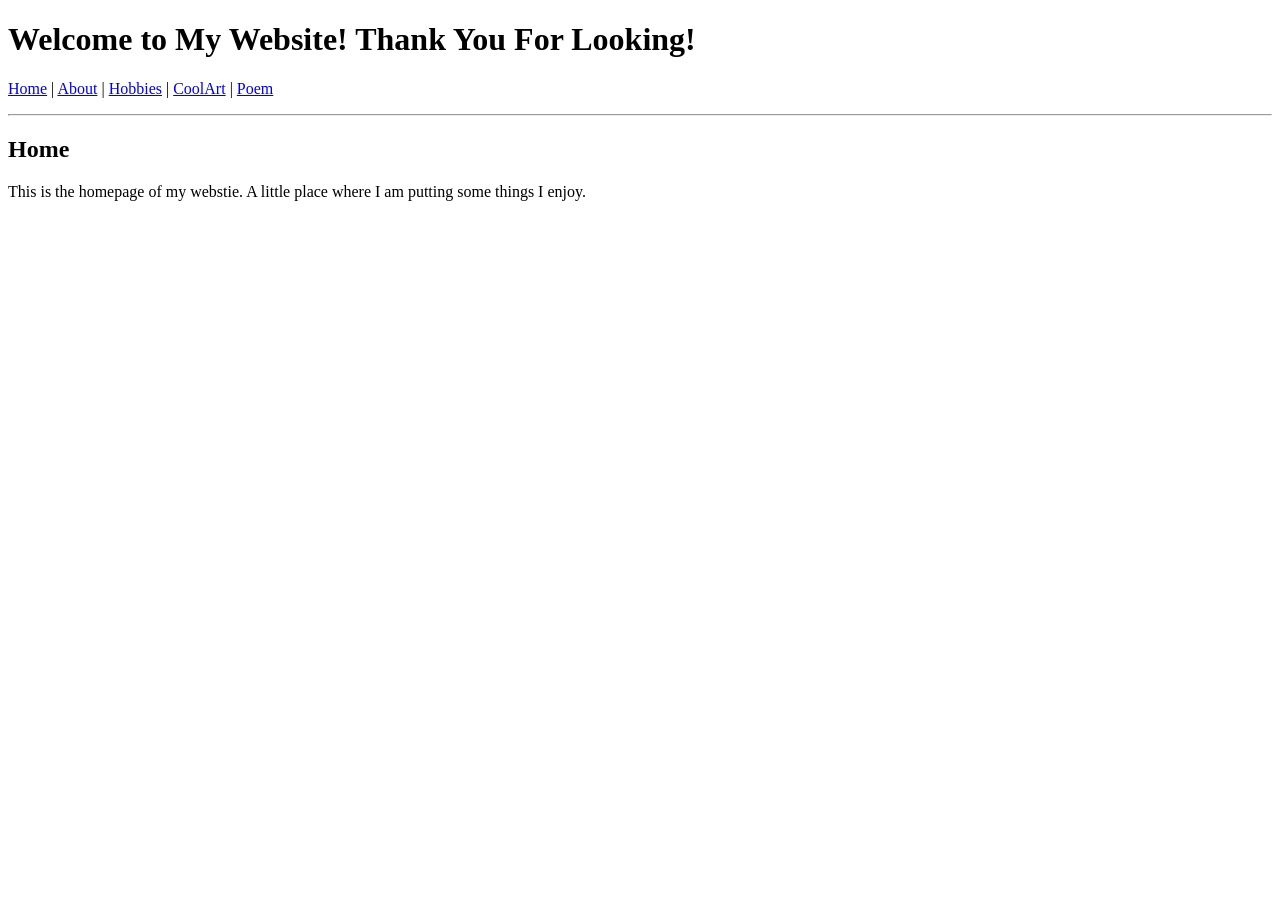
<file: Week 3 - Assignment 2/index.html>
<!DOCTYPE html>
<html>
  <head>
    <title>Homepage</title>
  </head>
  <body>
    <h1>Welcome to My Website! Thank You For Looking!</h1>

    <p>
      <a href="index.html">Home</a> |
      <a href="about.html">About</a> |
      <a href="hobbies.html">Hobbies</a> |
      <a href="coolart.html">CoolArt</a> |
      <a href="poem.html">Poem</a>
    </p>

    <hr>

    <h2>Home</h2>
    <p>This is the homepage of my webstie. A little place where I am putting some things I enjoy.</p>
  </body>
</html>
</file>
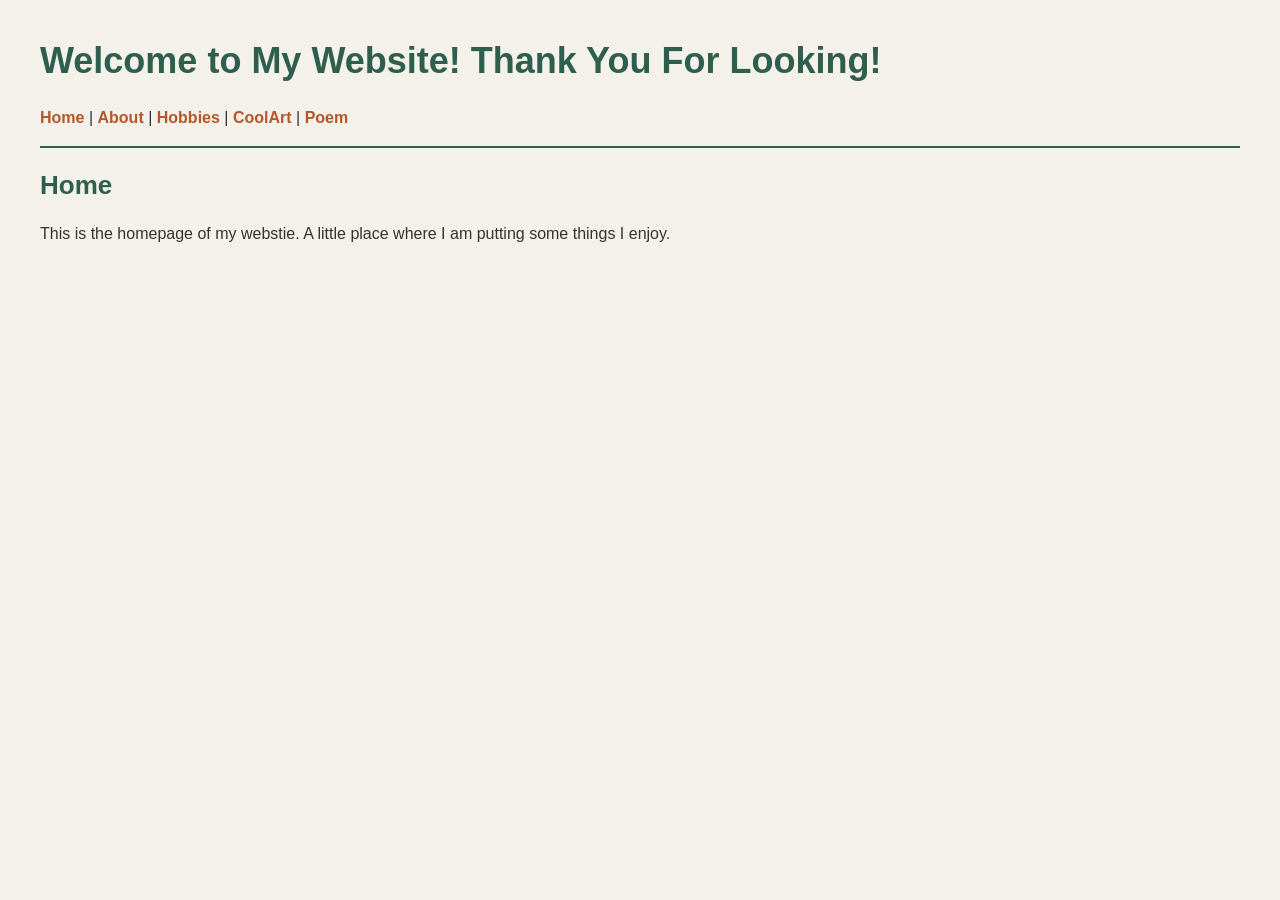
<file: Week 5 - Assignment 3/index.html>
<!DOCTYPE html>
<html>
  <head>
    <title>Homepage</title>
    <link rel="stylesheet" href="style.css">
  </head>
  <body>
    <h1>Welcome to My Website! Thank You For Looking!</h1>

    <p>
      <a href="index.html">Home</a> |
      <a href="about.html">About</a> |
      <a href="hobbies.html">Hobbies</a> |
      <a href="coolart.html">CoolArt</a> |
      <a href="poem.html">Poem</a>
    </p>

    <hr>

    <h2>Home</h2>
    <p>This is the homepage of my webstie. A little place where I am putting some things I enjoy.</p>
  </body>
</html>
</file>
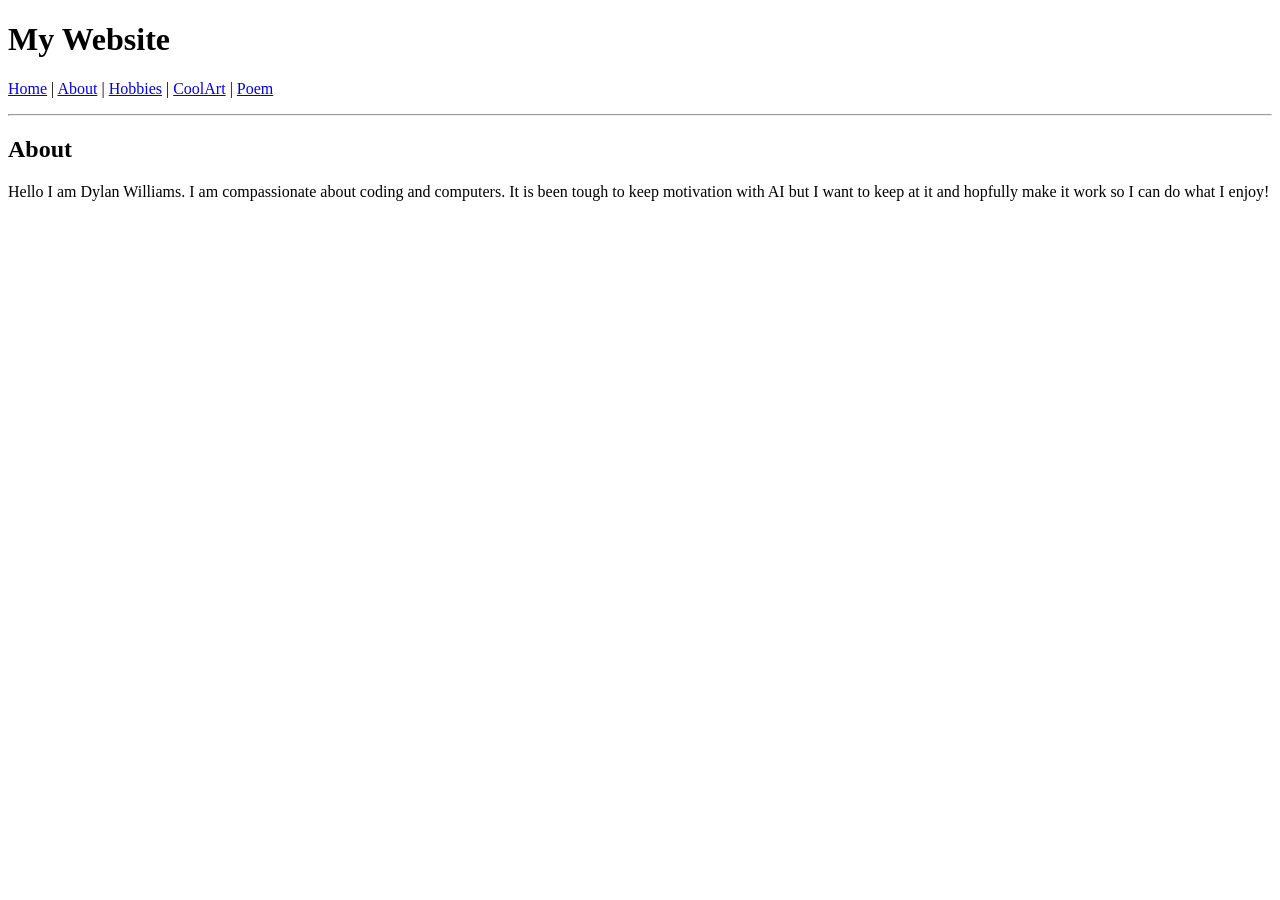
<file: Week 3 - Assignment 2/about.html>
<!DOCTYPE html>
<html>
  <head>
    <title>About</title>
  </head>
  <body>
    <h1>My Website</h1>

    <p>
      <a href="index.html">Home</a> |
      <a href="about.html">About</a> |
      <a href="hobbies.html">Hobbies</a> |
      <a href="coolart.html">CoolArt</a> |
      <a href="poem.html">Poem</a>
    </p>

    <hr>

    <h2>About</h2>
    <p>
    Hello I am Dylan Williams. I am compassionate about coding and computers. It is been tough to keep motivation with AI but 
    I want to keep at it and hopfully make it work so I can do what I enjoy!
    </p>
  </body>
</html>
</file>
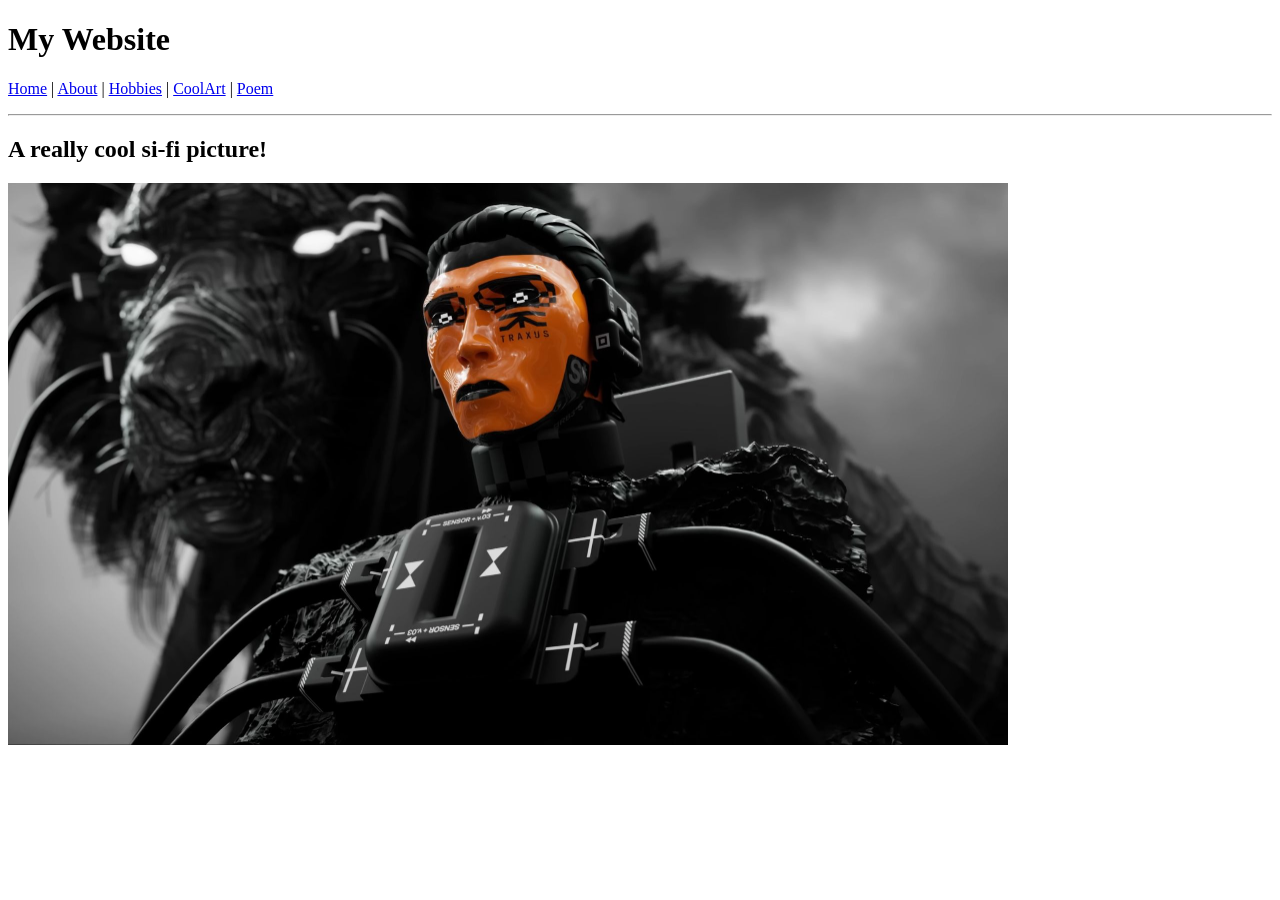
<file: Week 3 - Assignment 2/coolart.html>
<!DOCTYPE html>
<html>
  <head>
    <title>COOL ART!</title>
  </head>
  <body>
    <h1>My Website</h1>

    <p>
      <a href="index.html">Home</a> |
      <a href="about.html">About</a> |
      <a href="hobbies.html">Hobbies</a> |
      <a href="coolart.html">CoolArt</a> |
      <a href="poem.html">Poem</a>
    </p>

    <hr>

    <h2>A really cool si-fi picture!</h2>

    <img src="mara.jpg" alt="A really cool contrast in this one!" width="1000">

  </body>
</html>
</file>
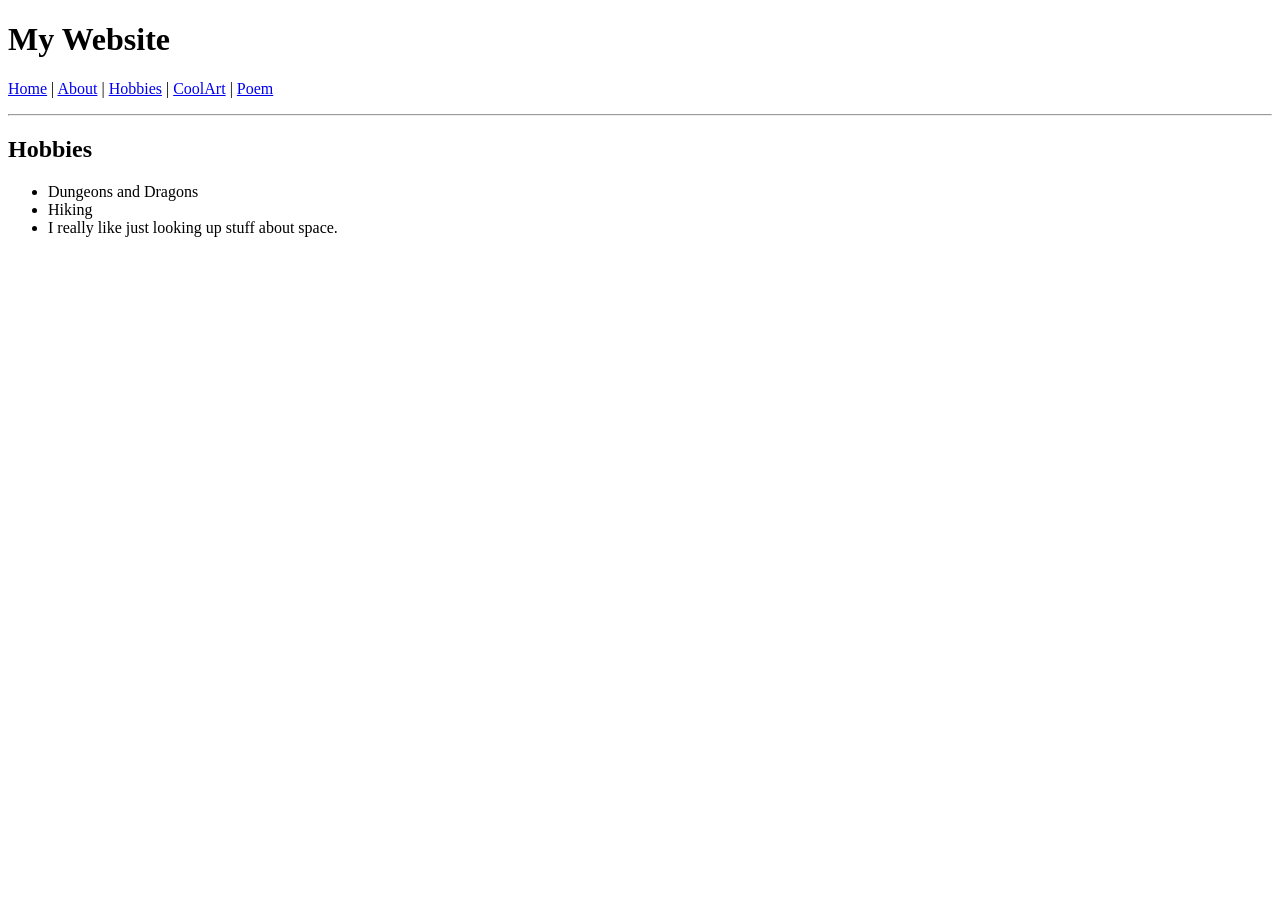
<file: Week 3 - Assignment 2/hobbies.html>
<!DOCTYPE html>
<html>
  <head>
    <title>Hobbies</title>
  </head>
  <body>
    <h1>My Website</h1>

    <p>
      <a href="index.html">Home</a> |
      <a href="about.html">About</a> |
      <a href="hobbies.html">Hobbies</a> |
      <a href="coolart.html">CoolArt</a> |
      <a href="poem.html">Poem</a>
    </p>

    <hr>

    <h2>Hobbies</h2>
    <ul>
      <li>Dungeons and Dragons</li>
      <li>Hiking</li>
      <li>I really like just looking up stuff about space.</li>
    </ul>
  </body>
</html>
</file>
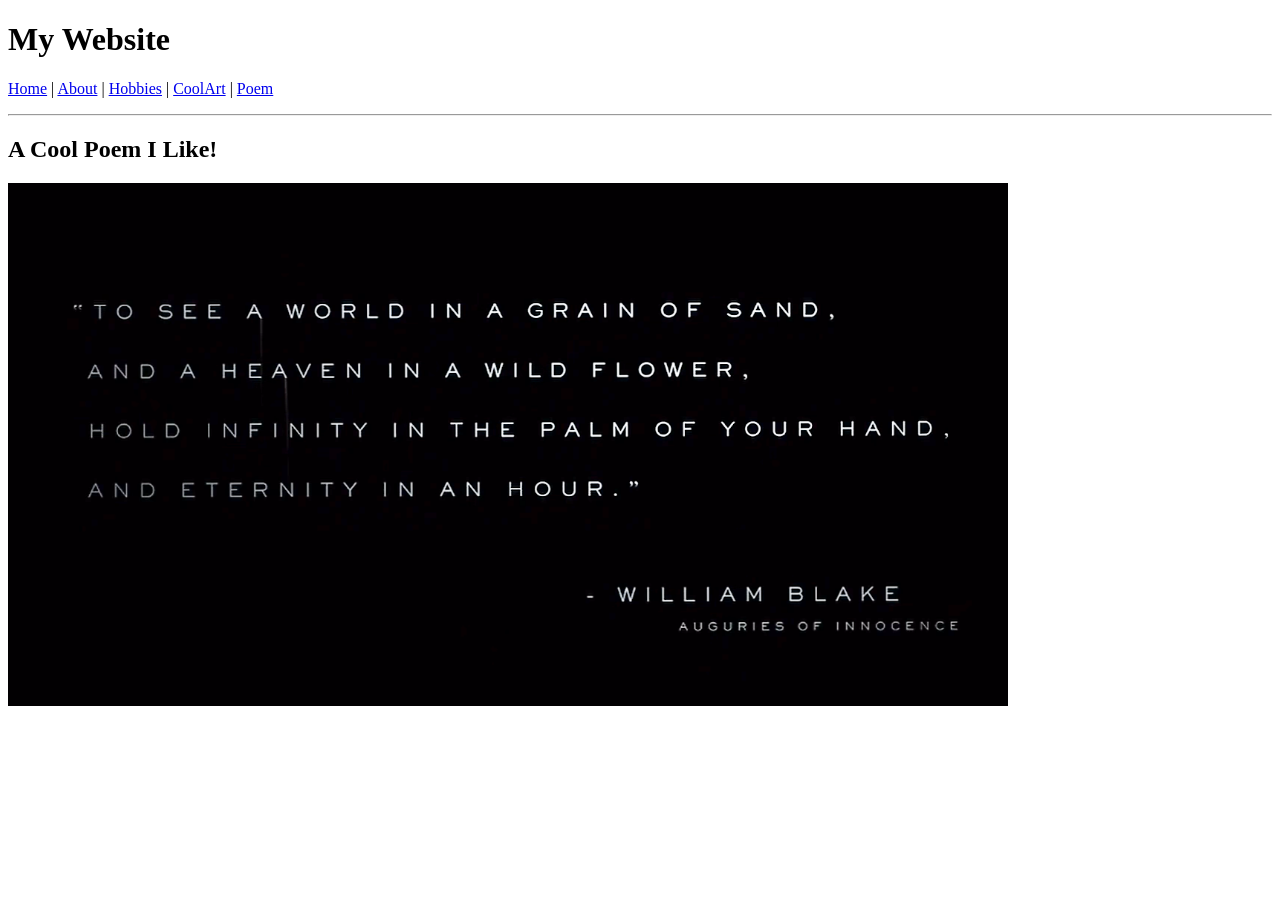
<file: Week 3 - Assignment 2/poem.html>
<!DOCTYPE html>
<html>
  <head>
    <title>Poem!</title>
  </head>
  <body>
    <h1>My Website</h1>

    <p>
      <a href="index.html">Home</a> |
      <a href="about.html">About</a> |
      <a href="hobbies.html">Hobbies</a> |
      <a href="coolart.html">CoolArt</a> |
      <a href="poem.html">Poem</a>
    </p>

    <hr>

    <h2>A Cool Poem I Like!</h2>
    
    <img src="strand.jpg" alt="A really cool contrast in this one!" width="1000">

  </body>
</html>
</file>
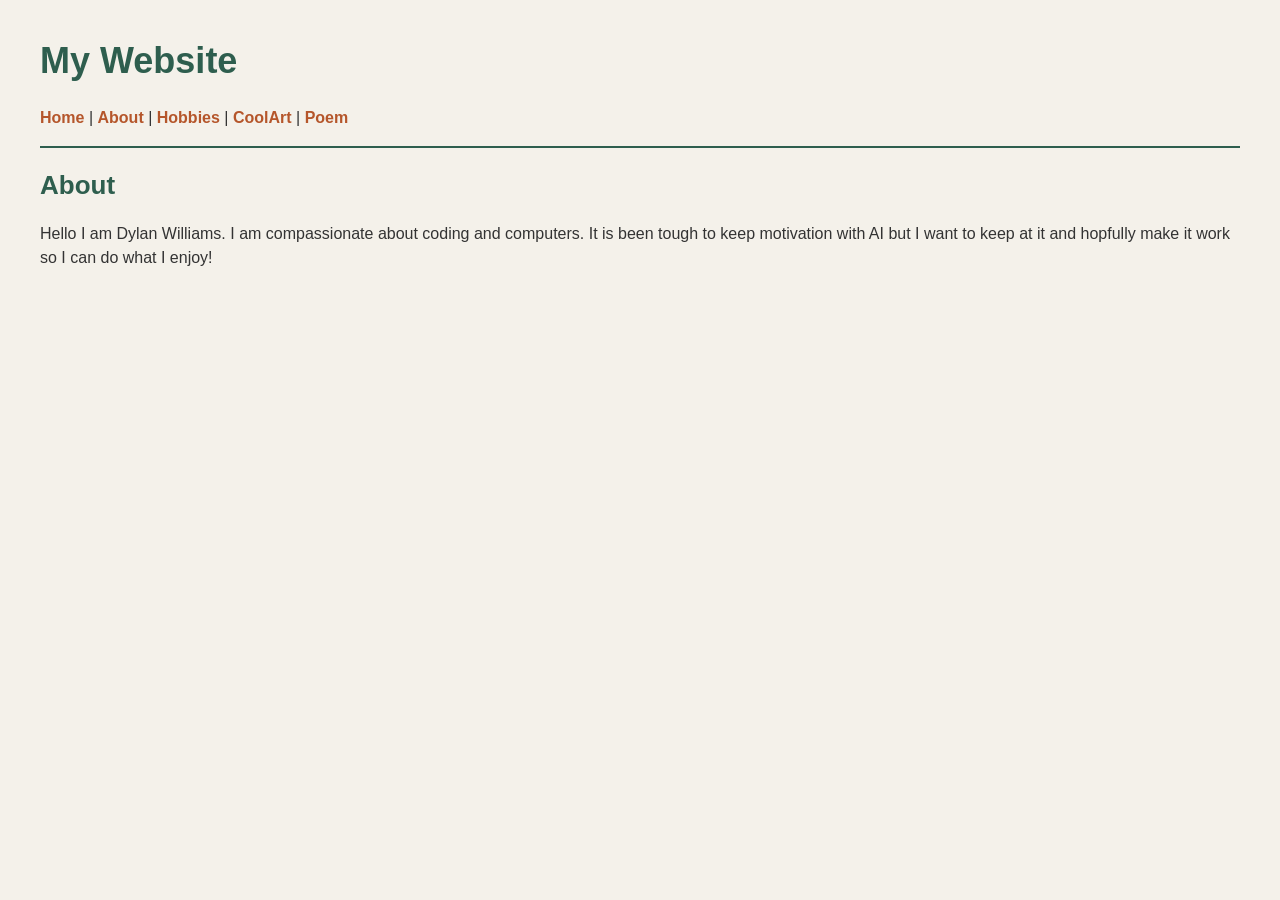
<file: Week 5 - Assignment 3/about.html>
<!DOCTYPE html>
<html>
  <head>
    <title>About</title>
    <link rel="stylesheet" href="style.css">
  </head>
  <body>
    <h1>My Website</h1>

    <p>
      <a href="index.html">Home</a> |
      <a href="about.html">About</a> |
      <a href="hobbies.html">Hobbies</a> |
      <a href="coolart.html">CoolArt</a> |
      <a href="poem.html">Poem</a>
    </p>

    <hr>

    <h2>About</h2>
    <p>
    Hello I am Dylan Williams. I am compassionate about coding and computers. It is been tough to keep motivation with AI but 
    I want to keep at it and hopfully make it work so I can do what I enjoy!
    </p>
  </body>
</html>
</file>
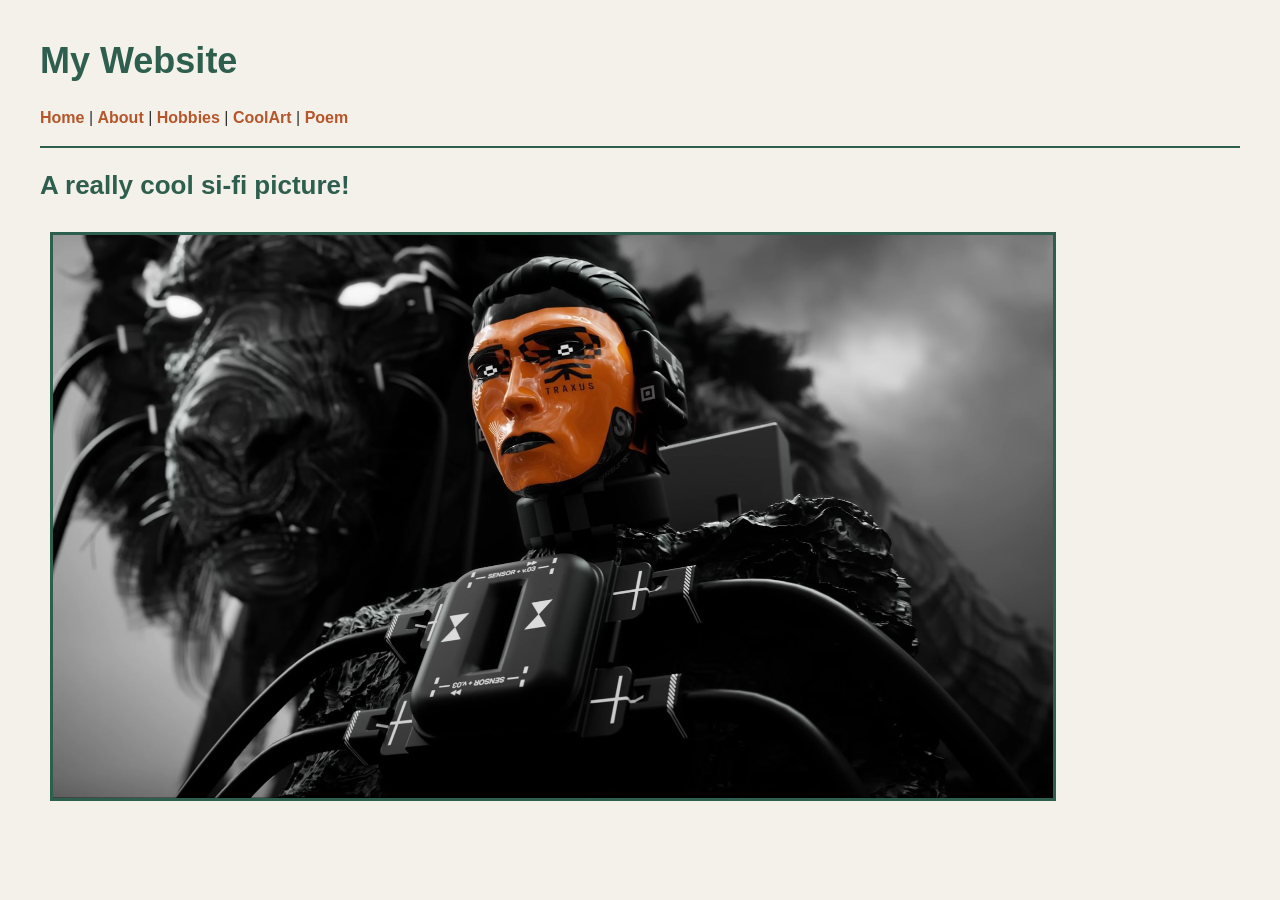
<file: Week 5 - Assignment 3/coolart.html>
<!DOCTYPE html>
<html>
  <head>
    <title>COOL ART!</title>
    <link rel="stylesheet" href="style.css">
  </head>
  <body>
    <h1>My Website</h1>

    <p>
      <a href="index.html">Home</a> |
      <a href="about.html">About</a> |
      <a href="hobbies.html">Hobbies</a> |
      <a href="coolart.html">CoolArt</a> |
      <a href="poem.html">Poem</a>
    </p>

    <hr>

    <h2>A really cool si-fi picture!</h2>

    <img src="mara.jpg" alt="Sci-fi art of a robot with a shiny orange face in front of a giant dark creature with glowing eyes" width="1000">

  </body>
</html>
</file>
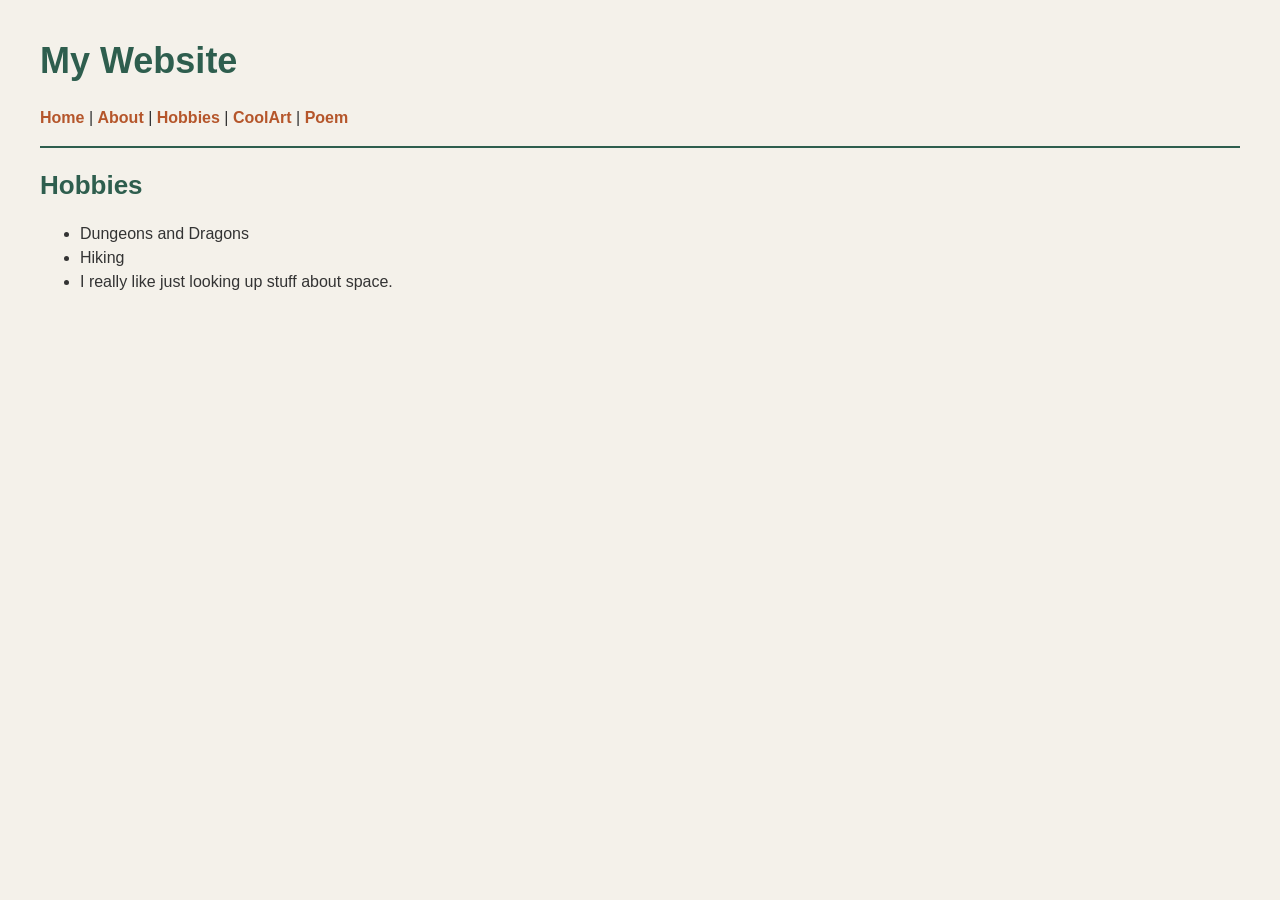
<file: Week 5 - Assignment 3/hobbies.html>
<!DOCTYPE html>
<html>
  <head>
    <title>Hobbies</title>
    <link rel="stylesheet" href="style.css">
  </head>
  <body>
    <h1>My Website</h1>

    <p>
      <a href="index.html">Home</a> |
      <a href="about.html">About</a> |
      <a href="hobbies.html">Hobbies</a> |
      <a href="coolart.html">CoolArt</a> |
      <a href="poem.html">Poem</a>
    </p>

    <hr>

    <h2>Hobbies</h2>
    <ul>
      <li>Dungeons and Dragons</li>
      <li>Hiking</li>
      <li>I really like just looking up stuff about space.</li>
    </ul>
  </body>
</html>
</file>
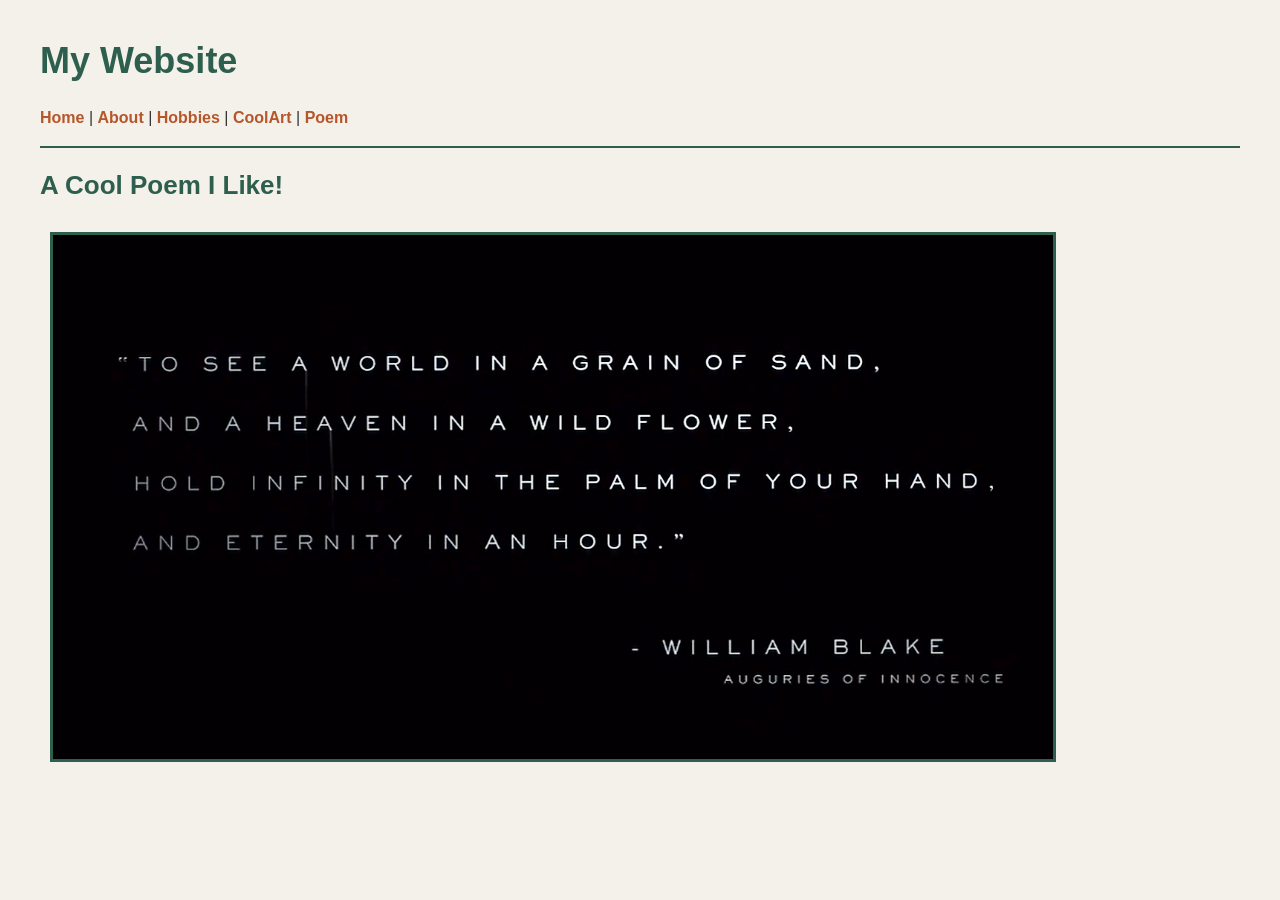
<file: Week 5 - Assignment 3/poem.html>
<!DOCTYPE html>
<html>
  <head>
    <title>Poem!</title>
    <link rel="stylesheet" href="style.css">
  </head>
  <body>
    <h1>My Website</h1>

    <p>
      <a href="index.html">Home</a> |
      <a href="about.html">About</a> |
      <a href="hobbies.html">Hobbies</a> |
      <a href="coolart.html">CoolArt</a> |
      <a href="poem.html">Poem</a>
    </p>

    <hr>

    <h2>A Cool Poem I Like!</h2>
    
    <img src="strand.jpg" alt="White text on black: To see a world in a grain of sand, and a heaven in a wild flower, hold infinity in the palm of your hand, and eternity in an hour. - William Blake, Auguries of Innocence" width="1000">

  </body>
</html>
</file>
<file: Week 5 - Assignment 3/style.css>
body {
  background-color: #f4f1ea;
  color: #333333;
  font-family: Arial, Helvetica, sans-serif;
  margin: 40px;
}

h1 {
  color: #2e5e4e;
  font-size: 36px;
}

h2 {
  color: #2e5e4e;
  font-size: 26px;
}

h3 {
  color: #4a7c6a;
  font-size: 20px;
}

p {
  font-size: 16px;
  line-height: 1.5;
}

a {
  color: #b5562b;
  font-weight: bold;
  text-decoration: none;
}

a:hover {
  text-decoration: underline;
}

ul {
  font-size: 16px;
  line-height: 1.5;
}

hr {
  border: 1px solid #2e5e4e;
}

img {
  border: 3px solid #2e5e4e;
  margin: 10px;
}
</file>
